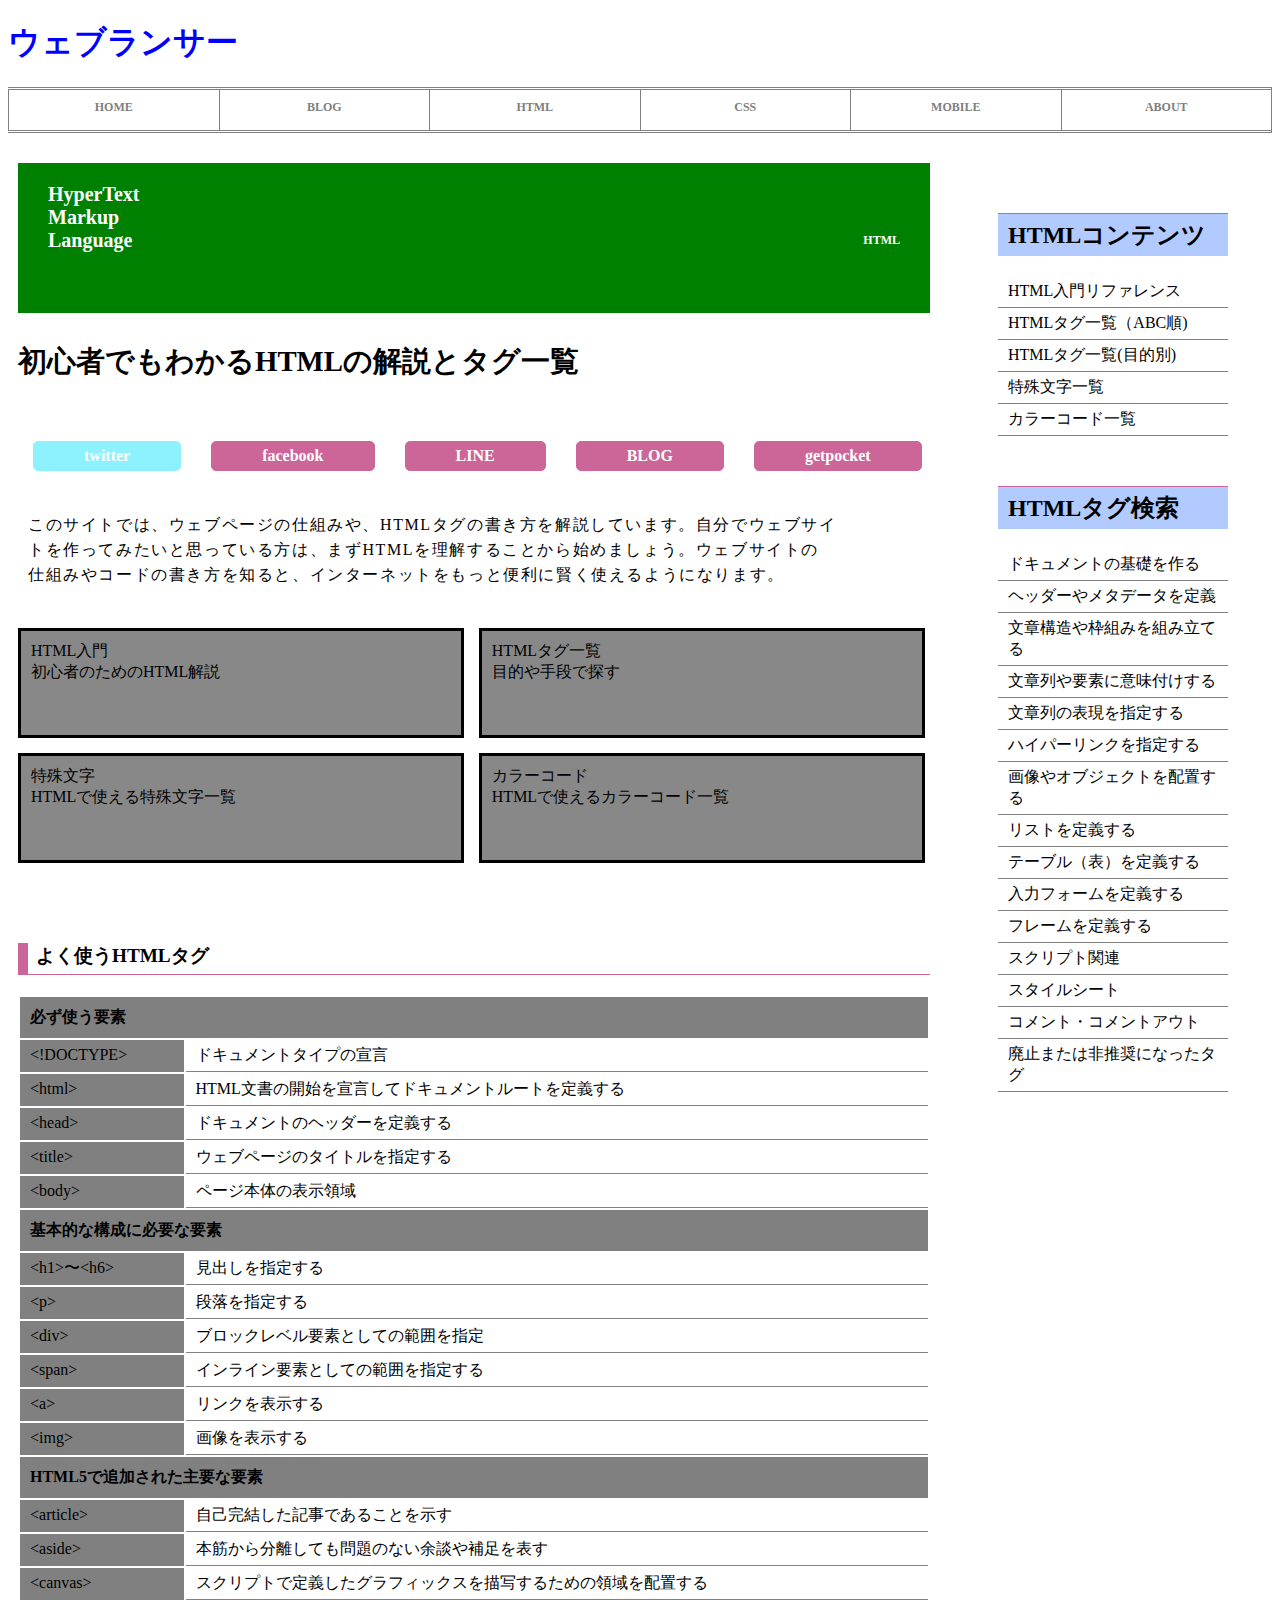
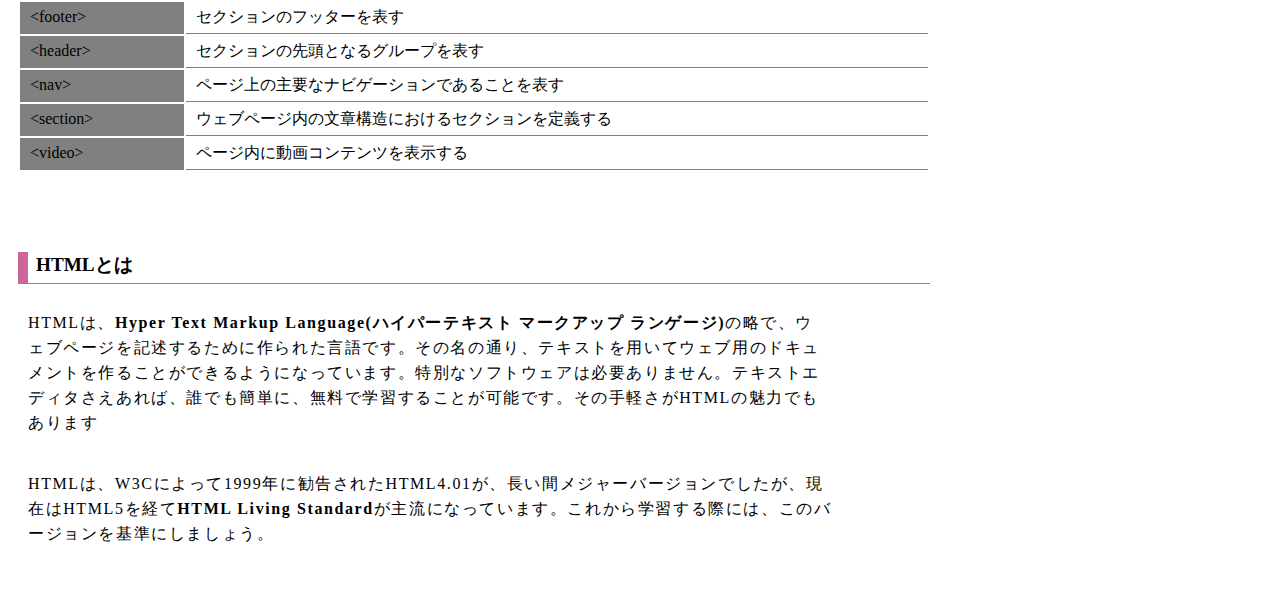
<file: webrancer.html>
<!DOCTYPE html>
<html lang="ja">
<head>
    <meta charset="UTF-8">
    <meta name="viewport" content="width=device-width, initial-scale=1.0">
    <title>ウェブランサー</title>
    <link rel="stylesheet" href="stylesheet.css"
</head>
<body>
    <div id="header">
        <h1>ウェブランサー</h1>
        <div id="nav">
            <ul>
                <li><a href="#">HOME</a></li>
                <li><a href="#">BLOG</a></li>
                <li><a href="#">HTML</a></li>
                <li><a href="#">CSS</a></li>
                <li><a href="#">MOBILE</a></li>
                <li><a href="#">ABOUT</a></li>
            </ul>
        </div>
    </div>
    <div id="container">
        <div id="main">
            <div id="top" class="clearfix">
                <p>HyperText
                <br>
                Markup
                <br>
                Language</p>
                <p>HTML</p>
                
            </div>
            <div id="post">
                <h2>初心者でもわかるHTMLの解説とタグ一覧</h2>
            </div>
            <div id="sns">
                <ul>
                    <li>twitter</li>
                    <li>facebook</li>
                    <li>LINE</li>
                    <li>BLOG</li>
                    <li>getpocket</li>
                </ul>
            </div>
            <div id="kaisetsu">
                <p>このサイトでは、ウェブページの仕組みや、HTMLタグの書き方を解説しています。自分でウェブサイ<br>
                   トを作ってみたいと思っている方は、まずHTMLを理解することから始めましょう。ウェブサイトの<br>
                   仕組みやコードの書き方を知ると、インターネットをもっと便利に賢く使えるようになります。</p>
            </div>
            <div id="menu">
                <p>HTML入門<br>
                初心者のためのHTML解説</p>
                <p>HTMLタグ一覧<br>
                目的や手段で探す</p>
                <p>特殊文字<br>
                HTMLで使える特殊文字一覧</p>
                <p>カラーコード<br>
                HTMLで使えるカラーコード一覧</p>
            </div>
            <div id="list">
                <h2>よく使うHTMLタグ</h2>
                <table>
                    <tr><th colspan="2">必ず使う要素</th></tr>
                    <tr><td class="gray">&lt;!DOCTYPE&gt;</td><td>ドキュメントタイプの宣言</td></tr>
                    <tr><td class="gray">&lt;html&gt;</td><td>HTML文書の開始を宣言してドキュメントルートを定義する</td></tr>
                    <tr><td class="gray">&lt;head&gt;</td><td>ドキュメントのヘッダーを定義する</td></tr>
                    <tr><td class="gray">&lt;title&gt;</td><td>ウェブページのタイトルを指定する</td></tr>
                    <tr><td class="gray">&lt;body&gt;</td><td>ページ本体の表示領域</td></tr>
                    <tr><th colspan="2">基本的な構成に必要な要素</th></tr>
                    <tr><td class="gray">&lt;h1&gt;〜&lt;h6&gt;</td><td>見出しを指定する</td></tr>
                    <tr><td class="gray">&lt;p&gt;</td><td>段落を指定する</td></tr>
                    <tr><td class="gray">&lt;div&gt;</td><td>ブロックレベル要素としての範囲を指定</td></tr>
                    <tr><td class="gray">&lt;span</span>&gt;</td><td>インライン要素としての範囲を指定する</td></tr>
                    <tr><td class="gray">&lt;a&gt;</td><td>リンクを表示する</td></tr>
                    <tr><td class="gray">&lt;img</img>&gt;</td><td>画像を表示する</td></tr>
                    <tr><th colspan="2">HTML5で追加された主要な要素</th></tr>
                    <tr><td class="gray">&lt;article&gt;</td><td>自己完結した記事であることを示す</td></tr>
                    <tr><td class="gray">&lt;aside&gt;</td><td>本筋から分離しても問題のない余談や補足を表す</td></tr>
                    <tr><td class="gray">&lt;canvas&gt;</td><td>スクリプトで定義したグラフィックスを描写するための領域を配置する</td></tr>
                    <tr><td class="gray">&lt;footer&gt;</td><td>セクションのフッターを表す</td></tr>
                    <tr><td class="gray">&lt;header&gt;</td><td>セクションの先頭となるグループを表す</td></tr>
                    <tr><td class="gray">&lt;nav&gt;</td><td>ページ上の主要なナビゲーションであることを表す</td></tr>
                    <tr><td class="gray">&lt;section&gt;</td><td>ウェブページ内の文章構造におけるセクションを定義する</td></tr>
                    <tr><td class="gray">&lt;video&gt;</td><td>ページ内に動画コンテンツを表示する</td></tr>
                </table>
            </div>
            <div id="danraku">
                <h2>HTMLとは</h2>
                <p>HTMLは、<span>Hyper Text Markup Language(ハイパーテキスト マークアップ ランゲージ)</span>の略で、ウ<br>
                ェブページを記述するために作られた言語です。その名の通り、テキストを用いてウェブ用のドキュ<br>
                メントを作ることができるようになっています。特別なソフトウェアは必要ありません。テキストエ<br>
                ディタさえあれば、誰でも簡単に、無料で学習することが可能です。その手軽さがHTMLの魅力でも<br>
                あります</p>
                <p>HTMLは、W3Cによって1999年に勧告されたHTML4.01が、長い間メジャーバージョンでしたが、現<br>
                在はHTML5を経て<span>HTML Living Standard</span>が主流になっています。これから学習する際には、このバ<br>
                ージョンを基準にしましょう。</p>
            </div>
        </div>
        <div id="side">
            <div class="box">
                <h2>HTMLコンテンツ</h2>
                <div class="boxBody">
                    <ul>
                        <li>HTML入門リファレンス</li>
                        <li>HTMLタグ一覧（ABC順)</li>
                        <li>HTMLタグ一覧(目的別)</li>
                        <li>特殊文字一覧</li>
                        <li>カラーコード一覧</li>
                    </ul>
                </div>
            </div>
            <div class="box">
                <h2>HTMLタグ検索</h2>
                <div class="boxBody">
                    <ul>
                        <li>ドキュメントの基礎を作る</li>
                        <li>ヘッダーやメタデータを定義</li>
                        <li>文章構造や枠組みを組み立てる</li>
                        <li>文章列や要素に意味付けする</li>
                        <li>文章列の表現を指定する</li>
                        <li>ハイパーリンクを指定する</li>
                        <li>画像やオブジェクトを配置する</li>
                        <li>リストを定義する</li>
                        <li>テーブル（表）を定義する</li>
                        <li>入力フォームを定義する</li>
                        <li>フレームを定義する</li>
                        <li>スクリプト関連</li>
                        <li>スタイルシート</li>
                        <li>コメント・コメントアウト</li></li>
                        <li>廃止または非推奨になったタグ</li>
                    </ul>
                </div>
            </div>
            
        </div>
        
        
        
    </div>
</body>
</html>
</file>
<file: stylesheet.css>
@charset "utf-8";


/*------------共通--------------*/
ul{
    list-style-type: none;
}

/*------------header--------------*/
#herader{
    width: 100%;
    margin: auto;
    padding: 0;
}
#header h1{
    color:blue;
}
#nav ul{
    display: flex;
    margin: 0;
    padding: 0;
}
#nav ul li{
    width: 18%;
    text-align: center;
    border-top: double 3px grey;
    border-bottom:double 3px grey;
    border-left:solid 1px grey;
}
#nav ul li:last-child{
    border-right:solid 1px gray;
}
#nav ul li a{
    display: block;
    height: 20px;
    margin: 0;
    padding: 10px;
    text-decoration: none;
    font-size: 12px;
    font-weight: bold;
    color: grey;
}
#nav ul li a:hover{
    color: white;
    font-weight: bold;
    text-decoration: underline;
    background-color: blue;
}

/*------------container--------------*/
#container{
    width: 100%;
    margin: auto;
    padding-top: 20px;
    clear: both;
    display: grid;
    grid-template-columns:75vw 25vw;
}

/*------------main--------------*/
#main{
    width: 95%;
    padding: 10px 30px 10px 10px;
}
#top{
    background-color: green;
    height: 150px;
}
#top p{
    color: white;
    font-weight: bold;
}
#top p:first-child{
    float: left;
    font-size: 20px;
    padding: 0 0 0 30px;
}
#top p:last-child{
    float: right;
    margin-top: 70px;
    font-size: 12px;
    padding: 0 30px 0 0;
}
#post h2{
    font-size: 180%;
    padding:5px 0;
}

#sns{
    margin: 0;
}
#sns ul {
    display: flex;
    padding:0;
}

#sns ul li{
    padding:5px 50px;
    margin:30px 15px 15px 15px;
    color: white;
    font-weight: bold;
}

#sns ul li:nth-child(1){
    border:solid 1px #8EF1FF;
    background-color: #8EF1FF;
    border-radius: 5px;
}
#sns ul li:nth-child(2){
    border:solid 1px #C69;
    background-color: #C69;
    border-radius: 5px;
}
#sns ul li:nth-child(3){
    border:solid 1px #C69;
    background-color: #C69;
    border-radius: 5px;
}
#sns ul li:nth-child(4){
    border:solid 1px #C69;
    background-color: #C69;
    border-radius: 5px;
}
#sns ul li:nth-child(5){
    border:solid 1px #C69;
    background-color: #C69;
    border-radius: 5px;
}

/*------------kaisetsu--------------*/
#kaisetsu{
    clear: both;
}
#kaisetsu p{
    padding: 10px;
    line-height: 25px;
    letter-spacing: 0.1em;
}

/*------------menu--------------*/
#menu{
    display: grid;
    grid-template-columns: 36vw 36vw;
    grid-template-rows: 125px 125px;
    margin: auto;
}

#menu p{
    border: solid 3px black;
    background-color: #888;
    margin:15px 15px 0 0;
    padding:10px 0 10px 10px;
}

/*------------list--------------*/
#list{
    margin-top: 80px;
}

#list h2{
    border-bottom:solid 1px #c69;
    border-left:solid 10px #c69;
    padding-left: 8px;
    padding-bottom: 5px;
    font-size: 120%;
    
}

#list table{
    width:100%;
    margin-top:20px;
}
#list table tr th{
    background-color: gray;
    padding:10px 10px;
    text-align: left;
}

.gray{
    background-color: gray;
    padding: 5px 10px;
}
#list table tr td{
    padding: 5px 10px;
    border-bottom: solid 1px gray;
}

/*------------list--------------*/
#danraku{
    margin-top: 80px;
}

#danraku h2{
    border-bottom:solid 1px #c69;
    border-left:solid 10px #c69;
    padding-left: 8px;
    padding-bottom: 5px;
    font-size: 120%;
    
}
#danraku p{
    width: 100%;
    padding: 10px;
    line-height: 25px;
    letter-spacing: 0.1em;
}
span{
    font-weight: bold;
}


/*------------clearfix--------------*/
.clearfix{
    zoom:1;
}
.clearfix:after{
    content: "";
    display: block;
    clear: both;
}

/*------------side--------------*/
#side{
    
    padding:10px 10px 10px 30px;
    
}
.box{
    margin-right: 50px;
    margin-top: 50px;
}
.box h2{
    background-color: rgba(100,150,255,0.5);
    border-top:solid 1px #C69;
    padding: 5px 0 5px 10px;
}
.boxBody ul{
    padding: 0;
}
.boxBody ul li{
    padding: 5px 10px;
    border-bottom: solid 1px gray;
}
</file>
